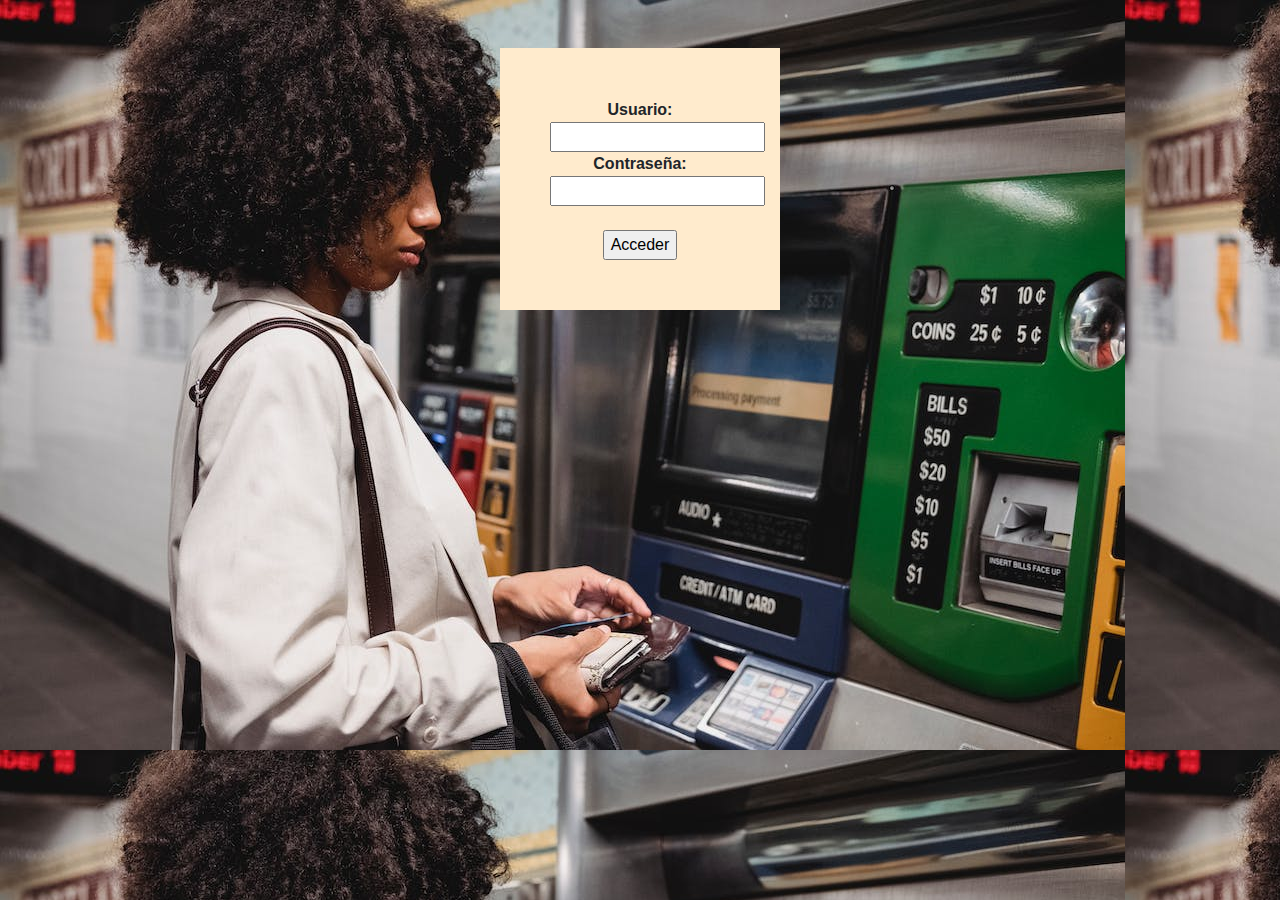
<file: index.html>
<!DOCTYPE html>
<html lang="en">
<head>
    <meta charset="UTF-8">
    <meta http-equiv="X-UA-Compatible" content="IE=edge">
    <meta name="viewport" content="width=device-width, initial-scale=1.0">
    <title>Document</title>
    <link rel="stylesheet" href="./style.css">
    <link rel="stylesheet" href="https://cdn.jsdelivr.net/npm/bootstrap@4.3.1/dist/css/bootstrap.min.css" integrity="sha384-ggOyR0iXCbMQv3Xipma34MD+dH/1fQ784/j6cY/iJTQUOhcWr7x9JvoRxT2MZw1T" crossorigin="anonymous">
    <script src="./script.js"></script>
</head>
<body class="cuerpoPagina">
        
    <!--Cree un formulario para ingresar los datos de las cuentas y validar si el usuario y la contraseña son correctos. 
    Usuarios y contraseñas correctos para ingresar como nos lo pide el proyecto son:

    Mali
    1234

    Gera
    1234

    Maui
    1234

    Cree 3 usuarios Mali, Gera y Maui, como nos lo pide el proyecto, los 3 con la contraseña 1234 en mi script de javascript.
    Al ingresar los datos correctos nos envía a un cajero.html donde se encuentra el cajero, en dado caso de no ingresar los datos correctos no nos dejara ingresar mostrando un mensaje de error.-->
<center>

    <!-- ESTE ES UN FORMULARIO PARA INGRESAR LOS DATOS DE ACCESO, AL HACER CLICK EN ACCEDER EJECUTA LA FUNCIÓN usrpas() del script.js -->
    <br>
    <br>
    <div class="loginBox">
    <form name="form1">
    <b>Usuario:</b><input type="text" name="txt"><br>
    <b>Contraseña:</b> <input type="password" name="num"><br><br>
    <input type="button" value="Acceder" onclick="usrpas()">
    </form>
    </div>
</center>
</body>
</html>
</file>
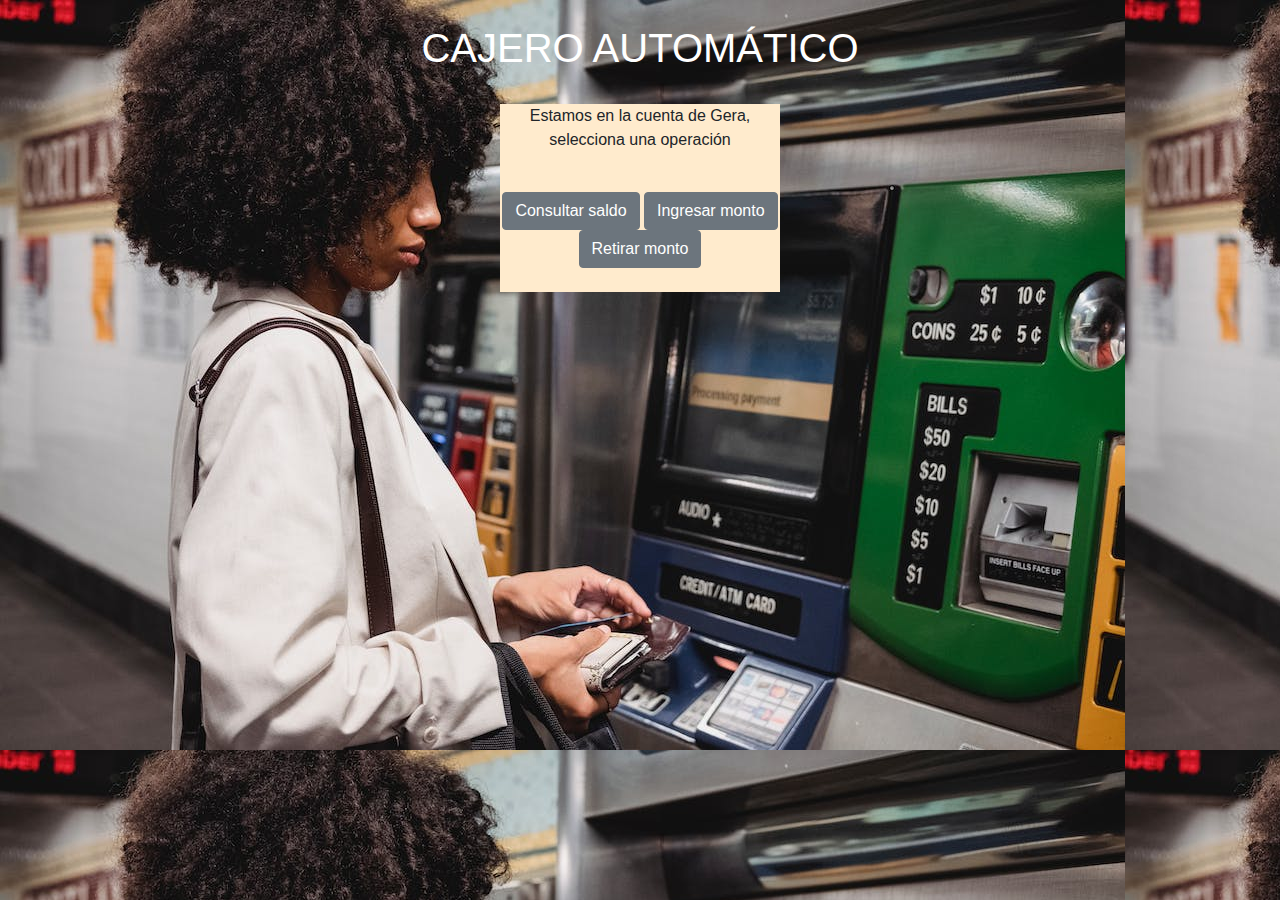
<file: cuentaGera.html>
<!-- Creamos nuestro cajero de la cuenta de Gera -->

<!DOCTYPE html>
<html lang="en">
<head>
    <meta charset="UTF-8">
    <meta http-equiv="X-UA-Compatible" content="IE=edge">
    <meta name="viewport" content="width=device-width, initial-scale=1.0">
    <title>Document</title>
    <link rel="stylesheet" href="./style.css">
    <link rel="stylesheet" href="https://cdn.jsdelivr.net/npm/bootstrap@4.3.1/dist/css/bootstrap.min.css" integrity="sha384-ggOyR0iXCbMQv3Xipma34MD+dH/1fQ784/j6cY/iJTQUOhcWr7x9JvoRxT2MZw1T" crossorigin="anonymous">
    <script src="scriptGera.js"></script>
</head>
<body class="cuerpoPagina">
    <center>
        <br>
        <h1>CAJERO AUTOMÁTICO</h1>
        <br>
        <div class="cajero">
            <div id="pantalla"><p>Estamos en la cuenta de Gera, selecciona una operación</p></div>
           <br>
            <div class="botones">
                <!-- Cree mis 3 botones como me lo pide el proyecto: Consultar saldo, Ingresar monto y Retirar monto -->
                <input type="button" value="Consultar saldo" class="btn btn-secondary" id="idConsultar" onclick="consultar()">
                <input type="button" value="Ingresar monto" class="btn btn-secondary" id="idIngresar" onclick="ingresar()">
                <input type="button" value="Retirar monto" class="btn btn-secondary" id="idRetirar" onclick="retirar()"><br>
            <br>
            </div>
        </div>
    </center>
</body>
</html>
</file>
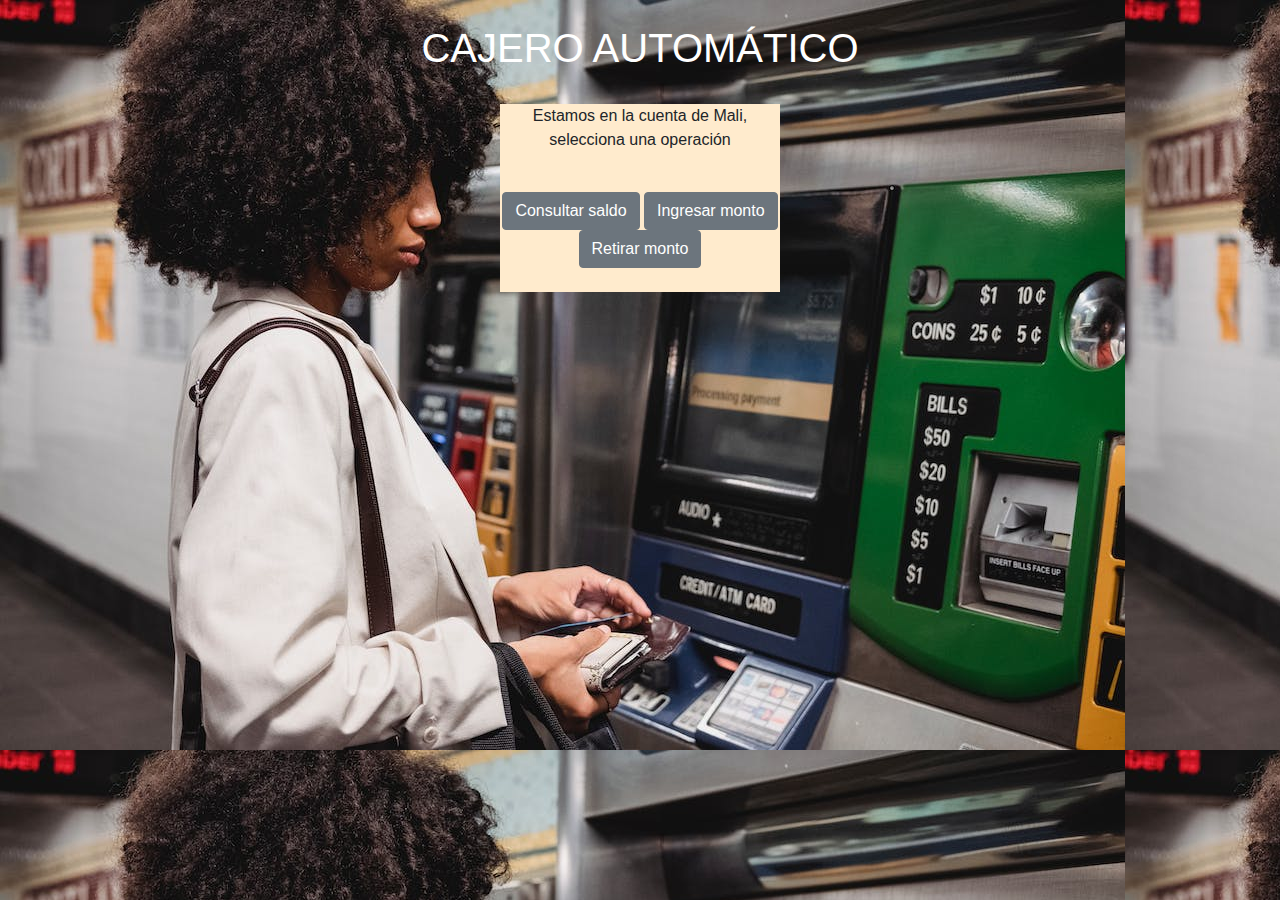
<file: cuentaMali.html>
<!-- Creamos nuestro cajero de la cuenta de Mali -->

<!DOCTYPE html>
<html lang="en">
<head>
    <meta charset="UTF-8">
    <meta http-equiv="X-UA-Compatible" content="IE=edge">
    <meta name="viewport" content="width=device-width, initial-scale=1.0">
    <title>Document</title>
    <link rel="stylesheet" href="./style.css">
    <link rel="stylesheet" href="https://cdn.jsdelivr.net/npm/bootstrap@4.3.1/dist/css/bootstrap.min.css" integrity="sha384-ggOyR0iXCbMQv3Xipma34MD+dH/1fQ784/j6cY/iJTQUOhcWr7x9JvoRxT2MZw1T" crossorigin="anonymous">
    <script src="scriptMali.js"></script>
</head>
<body class="cuerpoPagina">
    <center>
        <br>
        <h1>CAJERO AUTOMÁTICO</h1>
        <br>
        <div class="cajero">
            <div id="pantalla"><p>Estamos en la cuenta de Mali, selecciona una operación</p></div>
           <br>
            <div class="botones">
                <!-- Cree mis 3 botones como me lo pide el proyecto: Consultar saldo, Ingresar monto y Retirar monto -->
                <input type="button" value="Consultar saldo" class="btn btn-secondary" id="idConsultar" onclick="consultar()">
                <input type="button" value="Ingresar monto" class="btn btn-secondary" id="idIngresar" onclick="ingresar()">
                <input type="button" value="Retirar monto" class="btn btn-secondary" id="idRetirar" onclick="retirar()"><br>
            <br>
            </div>
        </div>
    </center>
</body>
</html>
</file>
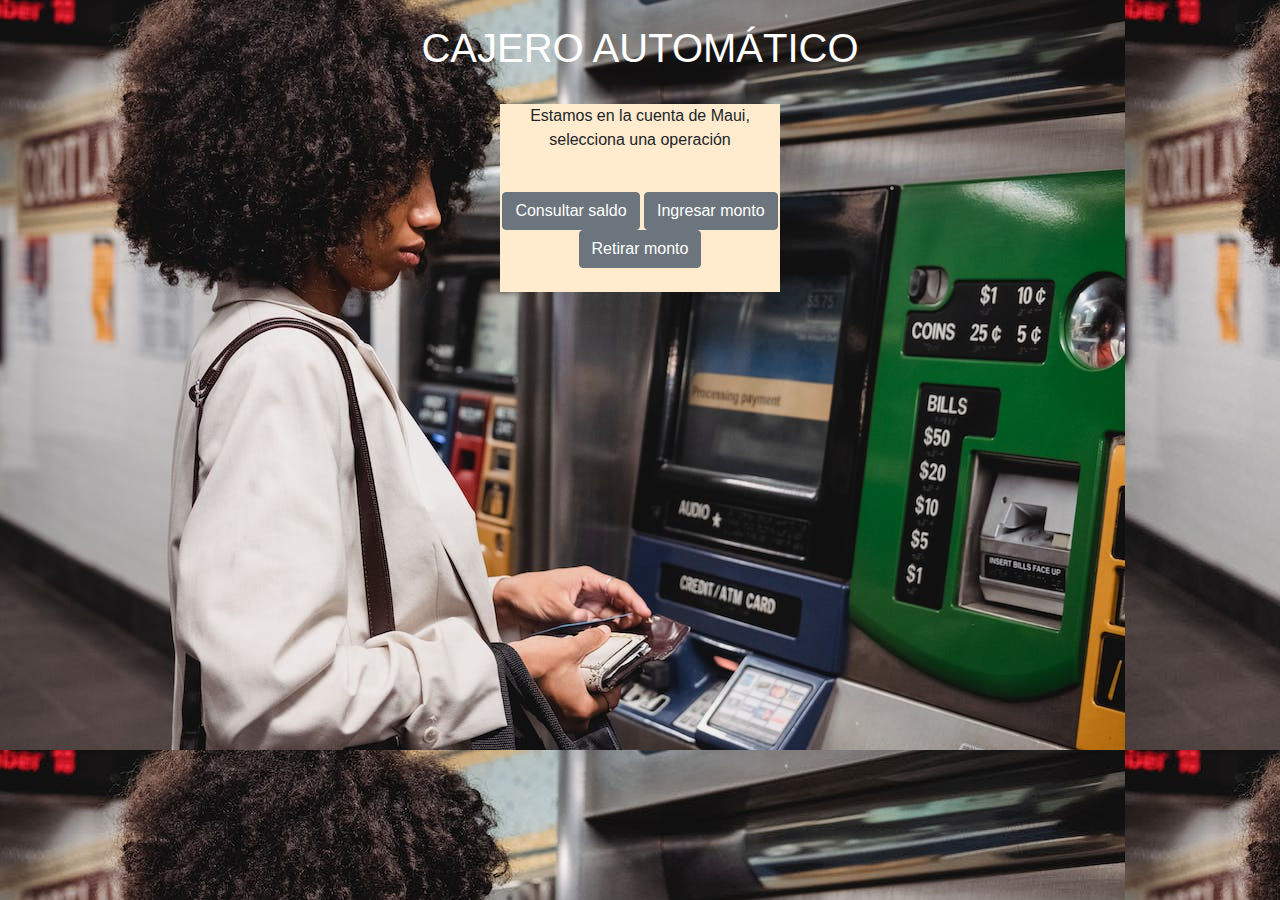
<file: cuentaMaui.html>
<!-- Creamos nuestro cajero de la cuenta de Maui -->

<!DOCTYPE html>
<html lang="en">
<head>
    <meta charset="UTF-8">
    <meta http-equiv="X-UA-Compatible" content="IE=edge">
    <meta name="viewport" content="width=device-width, initial-scale=1.0">
    <title>Document</title>
    <link rel="stylesheet" href="./style.css">
    <link rel="stylesheet" href="https://cdn.jsdelivr.net/npm/bootstrap@4.3.1/dist/css/bootstrap.min.css" integrity="sha384-ggOyR0iXCbMQv3Xipma34MD+dH/1fQ784/j6cY/iJTQUOhcWr7x9JvoRxT2MZw1T" crossorigin="anonymous">
    <script src="scriptMaui.js"></script>
</head>
<body class="cuerpoPagina">
    <center>
        <br>
        <h1>CAJERO AUTOMÁTICO</h1>
        <br>
        <div class="cajero">
            <div id="pantalla"><p>Estamos en la cuenta de Maui, selecciona una operación</p></div>
           <br>
            <div class="botones">
                <!-- Cree mis 3 botones como me lo pide el proyecto: Consultar saldo, Ingresar monto y Retirar monto -->
                <input type="button" value="Consultar saldo" class="btn btn-secondary" id="idConsultar" onclick="consultar()">
                <input type="button" value="Ingresar monto" class="btn btn-secondary" id="idIngresar" onclick="ingresar()">
                <input type="button" value="Retirar monto" class="btn btn-secondary" id="idRetirar" onclick="retirar()"><br>
            <br>
            </div>
        </div>
    </center>
</body>
</html>
</file>
<file: style.css>
.cuerpoPagina{
    background-color: gray;
}

.cajero{
    background-color: blanchedalmond;
    margin-left: 500px;
    margin-right: 500px;    
}

h1{
    color: white;
}

.loginBox{
    background-color: blanchedalmond;
    margin-left: 500px;
    margin-right: 500px;   
    padding: 50px;
}

.cuerpoPagina{
    background-image: url("./fondoCajero.jpeg")
}
</file>
